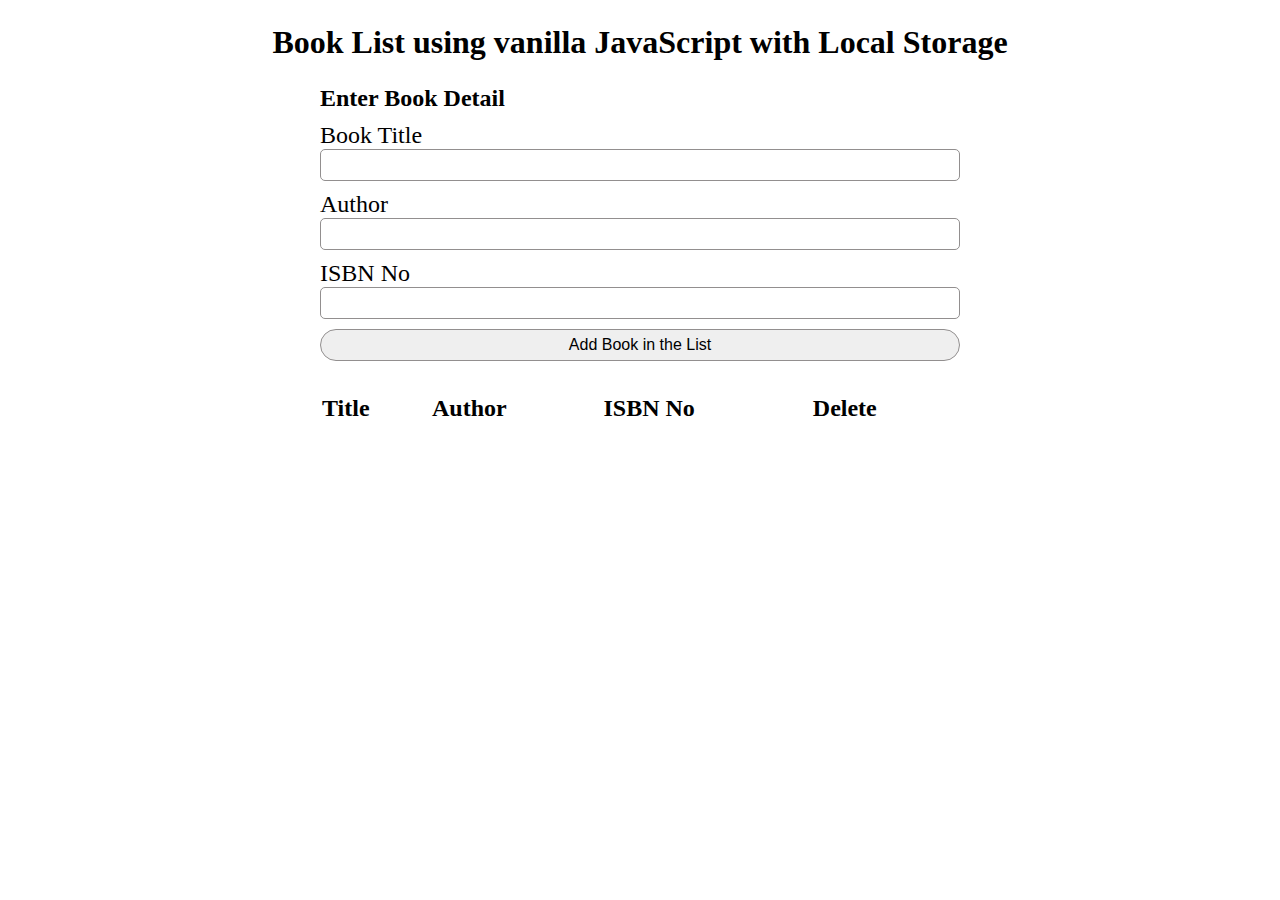
<file: index.html>
<!DOCTYPE html>
<html lang="en">
<head>
    <meta charset="UTF-8">
    <meta name="viewport" content="width=device-width, initial-scale=1.0">
    <meta http-equiv="X-UA-Compatible" content="ie=edge">
    <title>Book List</title>
    <link rel="stylesheet" href="./booklist.css">
</head>
<body>
    <header>
        <h1>Book List using vanilla JavaScript with Local Storage</h1>
    </header>
    <section>
        <div class="container">
            <h2>Enter Book Detail</h2>
            <form id="form">
                <div>
                    <label for="title">Book Title</label> <br>
                    <input type="text" id="title">
                </div>
                <div>
                    <label for="author">Author</label> <br>
                    <input type="text" id="author">
                </div>
                <div>
                    <label for="isbn">ISBN No</label> <br>
                    <input type="number" id="isbn">
                </div>
                <div>
                    <input type="submit" value="Add Book in the List" id="button">
                </div>
            </form>

        
            <table>
                <thead>
                    <tr>
                    <td><h2>Title</h2></td>
                    <td><h2>Author</h2></td>
                    <td><h2>ISBN No</h2></td>
                    <td><h2>Delete</h2></td>
                    </tr>
                </thead>
                <tbody id="addrow">

                </tbody>
            </table>
        </div>

    </section>

    <script src="./booklist.js"></script>
</body>
</html>
</file>
<file: booklist.css>
*{
    margin: 0%;
    padding: 0%;
    box-sizing: border-box;
    /* overflow: hidden; */
}

header h1{
    text-align: center;
    margin: 1.5rem 0;
}

a{
    text-decoration: none;
}

.container{
    /* text-align: center; */
    /* border: 1px solid black; */
    width: 50%;
    margin: 1rem auto;
}

.sucsses{
    background-color: greenyellow;
    padding: 0.5rem;
    border-radius: 5px;
    margin: 0.5rem 0;
}

.failed{
    background-color: red;
    padding: 0.5rem;
    border-radius: 5px;
    margin: 0.5rem 0;
}

#form div{
    margin: 10px 0;
}

#form label{
    font-size: 1.5rem;
    /* border: 1px solid black; */
}

#form input{
    height: 2rem;
    width: 100%;
    font-size: 1rem;
    border-radius: 5px;
    border: 1px solid rgb(146, 143, 143);
    outline: none;
    
}

#form input[type = "submit"]{
    cursor: pointer;
    border-radius: 3rem;
    border: 1px solid rgb(146, 143, 143);
}

#form input:hover{
    border: 1px solid black;
}

table{
    width: 100%;
    margin-top: 2rem;
}
</file>
